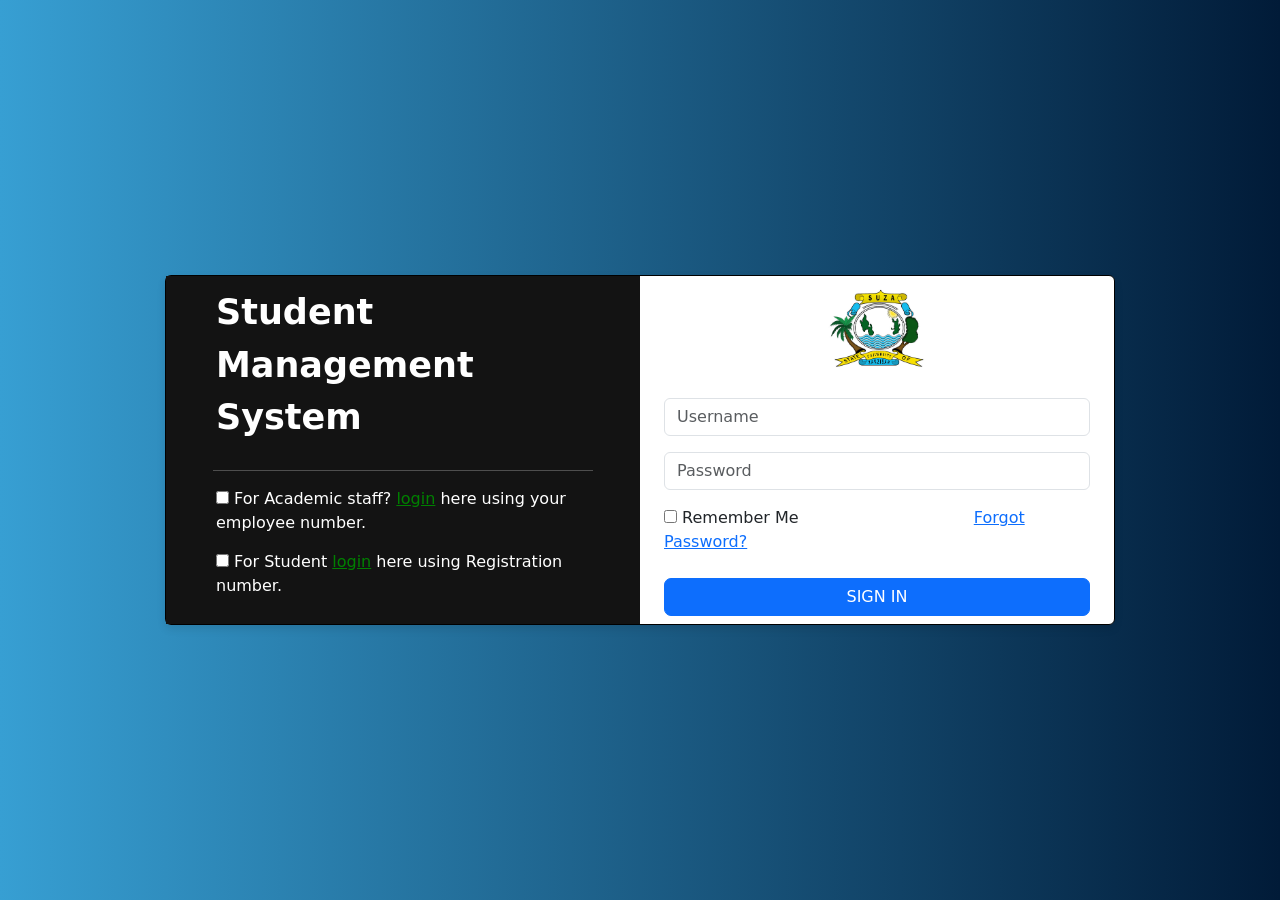
<file: lab 5/index.html>
<!DOCTYPE html><html lang="en">
<head>
    <meta charset="UTF-8">
    <meta name="viewport" content="width=device-width, initial-scale=1.0">
    <link rel="stylesheet" href="include/bootstrap-5.3.5-dist/css/bootstrap.min.css">
    <link rel="stylesheet" href="include/css/style.css">
</head>
<body><div class="card d-flex flex-row">
    <div class="col-md-6" style="background-color: rgb(19, 19, 19); color: white;">
        <label>Student Management System </label>
        <center><hr style="color: rgb(255, 255, 255); width: 80%;"></center>
        <p><input type="checkbox" name="text" > For Academic staff? 
            <a href="#" style="color: green;">login</a> here using your employee number.</p>
        <p><input type="checkbox" name="text" > For Student 
            <a href="#" style="color: green;">login</a> here using Registration number.</p>
    </div>
    <div class="col-md-6 d-flex align-items-center p-4">
        <form class="w-100" >
            <center><img src="include/suza.jpeg" alt="Login Image" class="img-fluid" width="100px"></center>
            <br>

            <div class="mb-3">
                <input type="text" class="form-control" id="user" placeholder="Username">
            </div>
            <div class="mb-3">
                <input type="password" class="form-control" id="password" placeholder="Password">
            </div>
            <div>
            <input type="checkbox" name="text" id="remember" style="background-color: green;color: chartreuse;"> Remember Me
            <a href="#" style="padding-left: 170px;"> Forgot Password?</a>
            </div><br>
            <a href="dashboard.html">
                <button class="btn btn-primary w-100" style="border-radius: 7px;">SIGN IN</button>
            </a>
           
        </form>
    </div>

</html>
</file>
<file: lab 5/include/css/style.css>
body {
    background:linear-gradient(to right, #379fd3 0%, #011b38 100%);
    height: 100vh;
    display: flex;
    justify-content: center;
    align-items: center;
}
.card {
    max-width: 950px;
    width: 100%;
    box-shadow: 0 4px 8px rgba(0, 0, 0, 0.1);
    border-color: black;
    max-height: 350px;
    height: 100%;
}
.card img {
    height: 100%;
    object-fit: cover;
}
.card label{
    color: white;
    font-size:35px;
    margin: 50px;
    margin-top: 10px;
    margin-bottom: 10px;
    font-weight: bolder;
}
.card p{
    color: white;
    margin: 50px;
    margin-bottom: 15px;
    margin-top: 15px;
}
    .sidenav img{
        background:rgb(170, 231, 255);
        padding: 10px;
    }
    .sidenav p a{
        color: rgb(255, 255, 255);
    }
    .navbar.header {
        display: inline-block;
    }
    .menu-button{
        display: inline-block;
        cursor: pointer;
        padding: 10px;
    }
    .bar{
        width: 25px;
        height: 3px;
        background-color: #333;
        margin: 4px 0;
    }
    .menu-content{
        display: none;
        background-color: #f9f9f9;
        padding: 10px;
        position: absolute;
        top: 40px;
        left: 10px;
        box-shadow: 0 2px 6px;
    }
    /* .menu-button:hover+.menu-content{
        display: block;
    } */
    /* Set height of the grid so .sidenav can be 100% (adjust as needed) */
    .row {
        height: auto;
    }
    
    /* Set gray background color and 100% height */
    
    
    .col-sm-2{
        height:650px;
        background-color: rgb(2, 28, 68);
    }
    
    /* Set black background color, white text and some padding */
    footer {
      background-color: #e2dfdf;
      color: rgb(36, 32, 32);
      margin-top:10%;
      position: absolute;
    }
    
    /* On small screens, set height to 'auto' for sidenav and grid */
    @media screen and (max-width: 767px) {
      .sidenav {
        height: auto;
        padding: 15px;
      }
      .row {height:auto;} 
    }
.bar{
    width: 35px;
    height: 5px;
    background-color: #1a0a77;
    margin: 6px;
    transition: 0.4s;
}

.menu-btn{
    position: absolute;
    top: 20px;
    left: 50px;
    transform: translateX(-50);
    cursor: pointer;
}

.sidebar.hidden{
    left: -250px;
}
</file>
